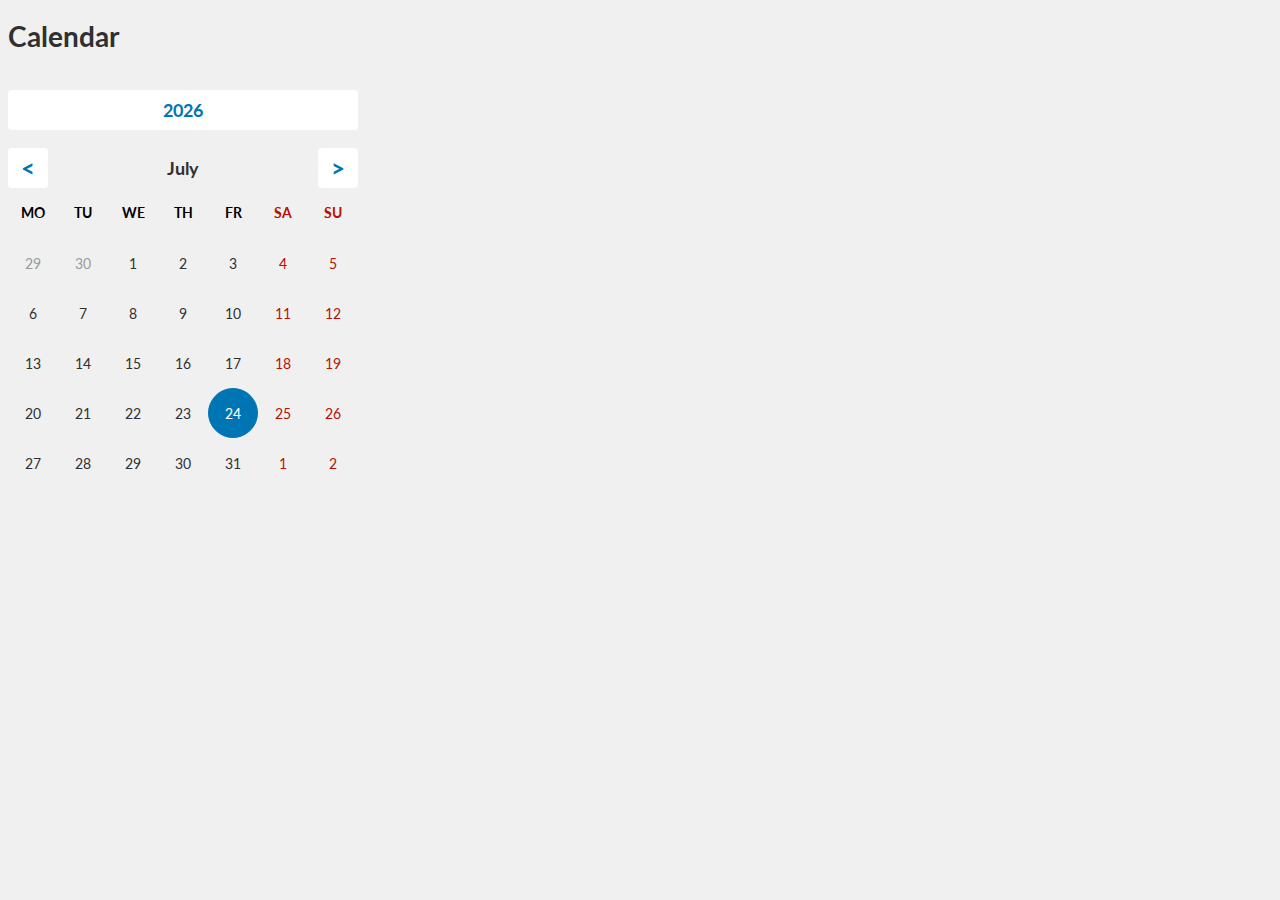
<file: calendar/index.html>
<!DOCTYPE HTML>
<html>

<head>
  <title>Calendar</title>
  <link rel="stylesheet" type="text/css" href="styles.css">
</head>

<body>
  <h1>Calendar</h1>

  <div id="calendar" class="calendar-wrapper">
    <h3 class="year"></h3>
    <div class="month-wrapper">
      <div class="arr-prev"><</div>
      <div class="month"></div>
      <div class="arr-next">></div>
    </div>

  </div>

<script src="custom.js"></script>
</body>
</html>
</file>
<file: calendar/styles.css>
@import url('https://fonts.googleapis.com/css?family=Lato:400,700');

body {
  background: #f0f0f0;
  font-family: 'Lato', sans-serif;
  color: #303030;
  font-size: 14px;
}

.calendar-wrapper  {
  margin: 0;
  overflow: hidden;
  width: 350px;
}

.month-wrapper {
  overflow: hidden;
}
.month-wrapper::after {
  clear: both;
  content: "";
  display: block;
}
.arr-prev, .arr-next {
  background: #fff;
  border-radius: 4px;
  color: #0075b4;
  cursor: pointer;
  height: 40px;
  float: left;
  font-size: 24px;
  font-weight: bold;
  line-height: 40px;
  text-align: center;
  transition: all .3s ease;
  width: 40px;
  user-select: none;
  -webkit-user-select: none;
  -moz-user-select: none;
  -ms-user-select: none;
}
.arr-next {
  float: right;
}
.arr-prev:hover, .arr-next:hover {
  background: #0075b4;
  color: #fff;
}

.year {
  background: #fff;
  border-radius: 4px;
  color: #0075b4;
  font-size: 18px;
  height: 40px;
  line-height: 40px;
  text-align: center;
}

.month {
  float: left;
  font-size: 18px;
  font-weight: bold;
  line-height: 40px;
  text-align: center;
  width: calc(100% - 80px);
}

.week {
  list-style: none;
  padding-left: 0;
  margin: 0;
}
.week::after {
  display: block;
  content: "";
  clear: both;
}
.week li {
  color: #000;
  float: left;
  font-weight: bold;
  height: 50px;
  line-height: 50px;
  text-align: center;
  text-transform: uppercase;
  width: 50px;
}
.week li.dayoff {
  color: #ba1000;
}

.calendar {
  list-style: none;
  margin: 0;
  padding: 0;
  -webkit-user-select: none;
  -moz-user-select: none;
  -ms-user-select: none;
}
.calendar::after {
  display: block;
  content: "";
  clear: both;
}
.calendar h3 {
  text-align: center;
}
.calendar li {
  border-radius: 50%;
  border: 1px solid transparent;
  cursor: pointer;
  box-sizing: border-box;
  float: left;
  height: 50px;
  line-height: 50px;
  padding-left: 0;
  position: relative;
  text-align: center;
  width: 50px;
  transition: all .5s ease;
}
.calendar li:hover {
  background: #fff;
  border-color: #0075b4;
}
.calendar li.prev, .calendar li.next {
  color: #9a9a9a;
}
.calendar li.today, .calendar li.today:hover {
  background: #0075b4;
  border: 1px solid #0075b4;
  color: #fff;
}
.calendar li.sa, .calendar li.su {
	color: #ba1000;
}
.calendar li.today.sa, .calendar li.today.su,
.calendar li.today.sa:hover, .calendar li.today.su:hover
{
	background: #fff;
  border-color: #ba1000;
  color: #ba1000;
}

.calendar li.active {
  color: #0075b4;
  background: #fff;
  border: 1px solid #0075b4;
}
.calendar li.event::after {
  background: #0075b4;
  display: block;
  content: "";
  height: 6px;
  position: absolute;
  width: 6px;
  border-radius: 50%;
  bottom: 0;
  left: calc(50% - 3px);
  bottom: 6px;
}
.calendar li.today.event::after {
  background-color: #fff;
}

.event-text {
  width: 100%;
  box-sizing: border-box;
  min-height: 100px;
  border: 1px solid #9a9a9a;
  border-radius: 4px;
}

button.delete, button.save, button.cancel {
  cursor: pointer;
  float: left;
}
button.delete, button.save {
  float: right;
}

.event-item {
  margin-bottom: 10px;
  padding: 5px 34px 5px 10px;
  border-radius: 5px;
  cursor: pointer;
  position: relative;
  transition: all .5s ease;
}
.event-item:hover {
  background: #fff;
}
.event-item:hover:after {
  background: url(https://image.flaticon.com/icons/png/256/149/149307.png) no-repeat 0 0;
  content: "";
  display: block;
  height: 20px;
  width: 20px;
  background-size: cover;
  position: absolute;
  right: 10px;
  top: 10px;
  opacity: 0.5;
}
.event-item input[type="checkbox"] {
  float: left;
  width: 30px;
  text-align: center;
  margin-left: 5px;
  cursor: pointer;
}
.event-item .event-title {
  margin: 0;
}
.event-item .event-info {
  overflow: hidden;
}
</file>
